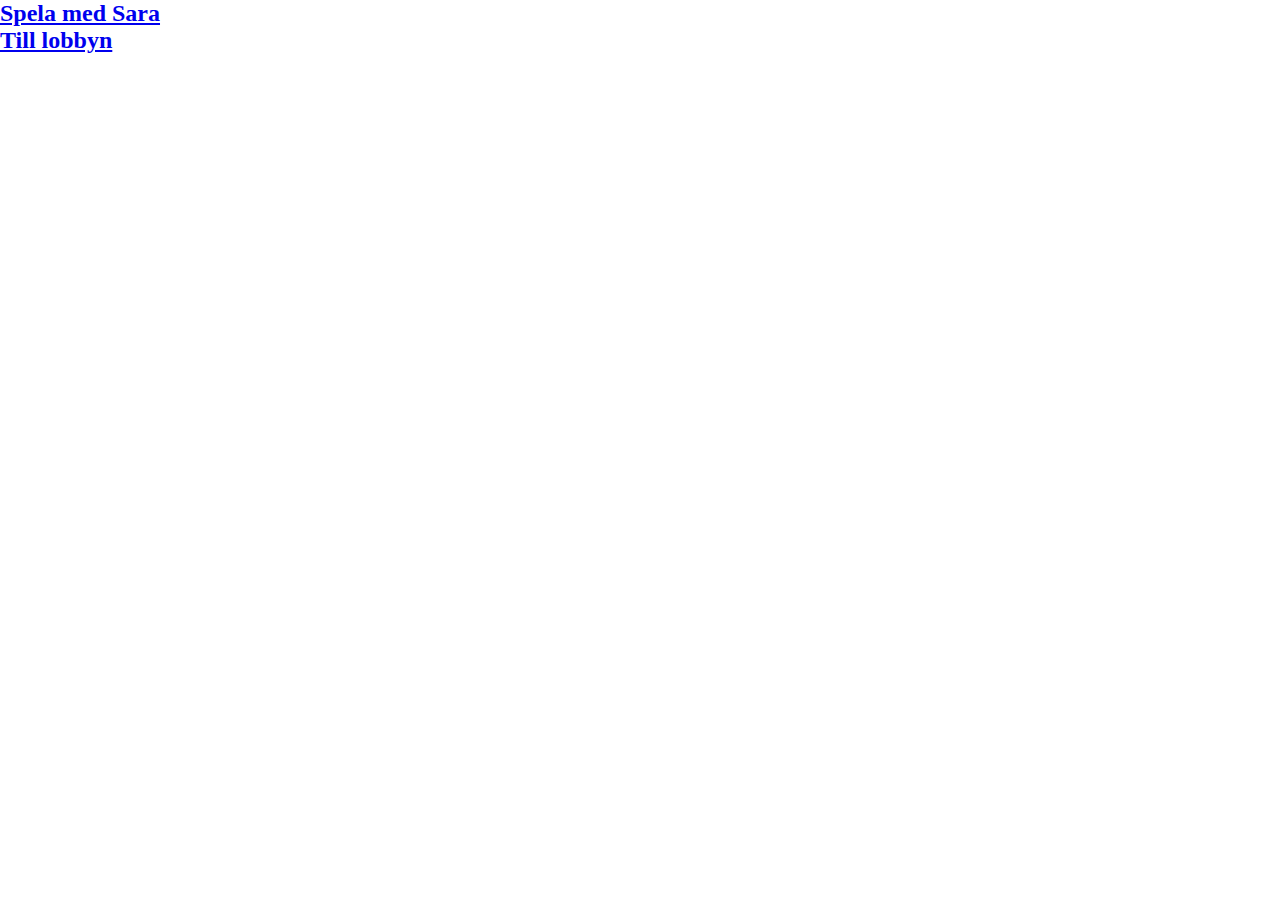
<file: index.html>
<!DOCTYPE html>
<html lang="en">
	<head>
		<meta charset="utf-8" />
		<link rel="icon" href="./favicon.png" />
		<meta name="viewport" content="width=device-width" />
		<meta http-equiv="content-security-policy" content="">
		<link href="./_app/immutable/assets/_layout-e129fe83.css" rel="stylesheet">
		<link rel="modulepreload" href="./_app/immutable/start-0a9cd2a7.js">
		<link rel="modulepreload" href="./_app/immutable/chunks/index-c52228b5.js">
		<link rel="modulepreload" href="./_app/immutable/chunks/singletons-92db0cd8.js">
		<link rel="modulepreload" href="./_app/immutable/chunks/index-a12d2336.js">
		<link rel="modulepreload" href="./_app/immutable/components/pages/_layout.svelte-b6d77fe8.js">
		<link rel="modulepreload" href="./_app/immutable/modules/pages/_layout.js-b1c19ff1.js">
		<link rel="modulepreload" href="./_app/immutable/chunks/_layout-a7efafca.js">
		<link rel="modulepreload" href="./_app/immutable/components/pages/(app)/_page.svelte-99f6775d.js">
	</head>
	<body>
		<div>


<h2><a href="/pages/game/sara?board=46:30">Spela med Sara</a></h2>
<h2><a href="/pages/lobby">Till lobbyn</a></h2>


		<script type="module" data-sveltekit-hydrate="aov5ar">
			import { start } from "./_app/immutable/start-0a9cd2a7.js";

			start({
				env: {},
				hydrate: {
					status: 200,
					error: null,
					node_ids: [0, 2],
					params: {},
					routeId: "/(app)",
					data: [null,null],
					form: null
				},
				paths: {"base":"","assets":""},
				target: document.querySelector('[data-sveltekit-hydrate="aov5ar"]').parentNode,
				trailing_slash: "never"
			});
		</script>
	</div>
	</body>
</html>
</file>
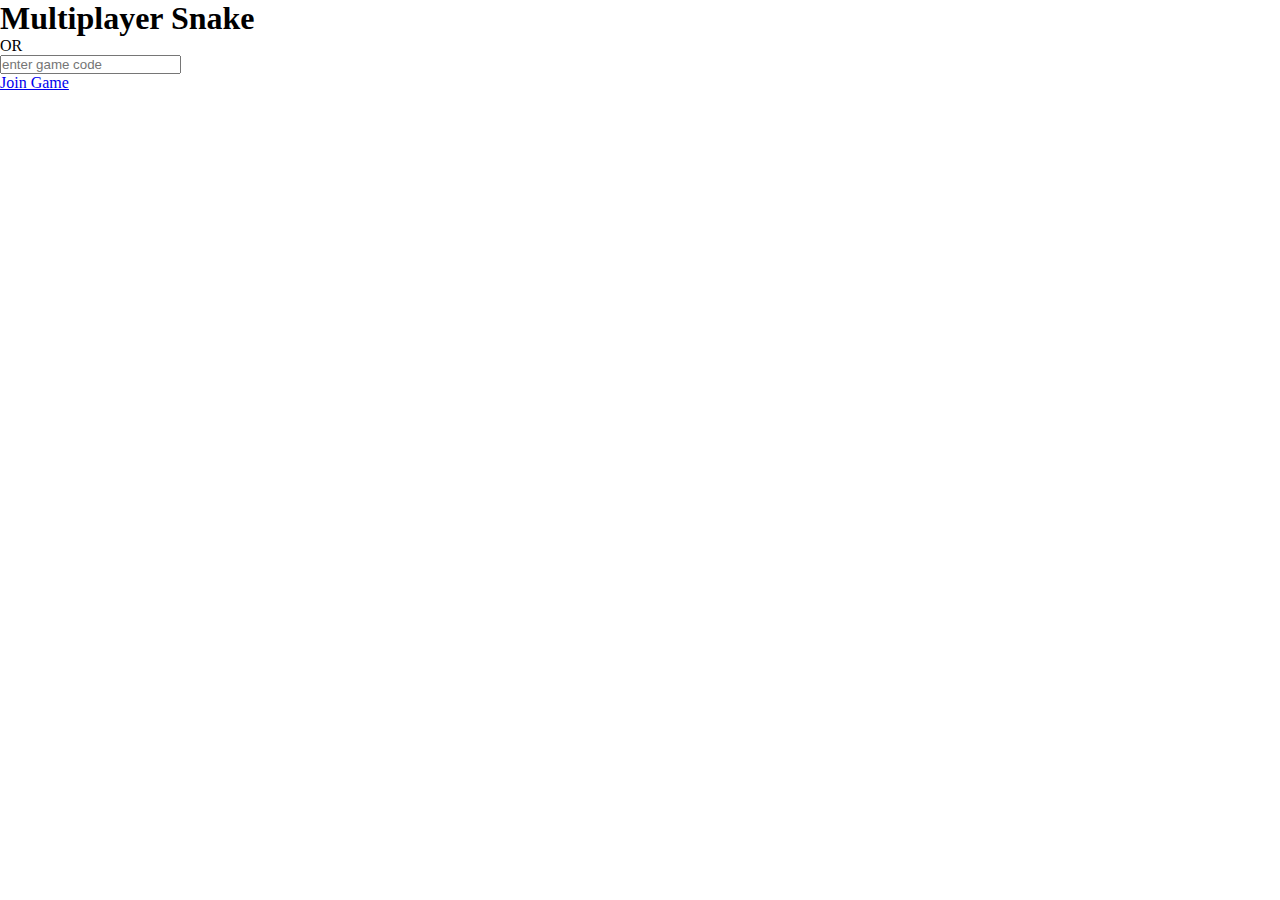
<file: lobby.html>
<!DOCTYPE html>
<html lang="en">
	<head>
		<meta charset="utf-8" />
		<link rel="icon" href="./favicon.png" />
		<meta name="viewport" content="width=device-width" />
		<meta http-equiv="content-security-policy" content="">
		<link href="./_app/immutable/assets/_layout-e129fe83.css" rel="stylesheet">
		<link rel="modulepreload" href="./_app/immutable/start-0a9cd2a7.js">
		<link rel="modulepreload" href="./_app/immutable/chunks/index-c52228b5.js">
		<link rel="modulepreload" href="./_app/immutable/chunks/singletons-92db0cd8.js">
		<link rel="modulepreload" href="./_app/immutable/chunks/index-a12d2336.js">
		<link rel="modulepreload" href="./_app/immutable/components/pages/_layout.svelte-b6d77fe8.js">
		<link rel="modulepreload" href="./_app/immutable/modules/pages/_layout.js-b1c19ff1.js">
		<link rel="modulepreload" href="./_app/immutable/chunks/_layout-a7efafca.js">
		<link rel="modulepreload" href="./_app/immutable/components/pages/lobby/_page.svelte-3557e449.js">
		<link rel="modulepreload" href="./_app/immutable/chunks/ws-3563c1cd.js"><title>Snake</title><!-- HEAD_svelte-1flsl7k_START --><meta name="description" content="Svelte snake app"><link rel="stylesheet" href="https://stackpath.bootstrapcdn.com/bootstrap/4.5.0/css/bootstrap.min.css" integrity="sha384-9aIt2nRpC12Uk9gS9baDl411NQApFmC26EwAOH8WgZl5MYYxFfc+NcPb1dKGj7Sk" crossorigin="anonymous"><!-- HEAD_svelte-1flsl7k_END -->
	</head>
	<body>
		<div>




<section class="vh-100"><div class="container h-100"><div id="initialScreen" class="h-100"><div class="d-flex flex-column align-items-center justify-content-center h-100"><h1>Multiplayer Snake</h1>
				
				<div>OR</div>
				<div class="form-group"><input type="text" placeholder="enter game code"></div>
				<a href="/pages/game/sara?board=46:30" class="btn btn-success">Join Game </a></div></div></div></section>


		<script type="module" data-sveltekit-hydrate="1pdy2l7">
			import { start } from "./_app/immutable/start-0a9cd2a7.js";

			start({
				env: {},
				hydrate: {
					status: 200,
					error: null,
					node_ids: [0, 4],
					params: {},
					routeId: "/lobby",
					data: [null,null],
					form: null
				},
				paths: {"base":"","assets":""},
				target: document.querySelector('[data-sveltekit-hydrate="1pdy2l7"]').parentNode,
				trailing_slash: "never"
			});
		</script>
	</div>
	</body>
</html>
</file>
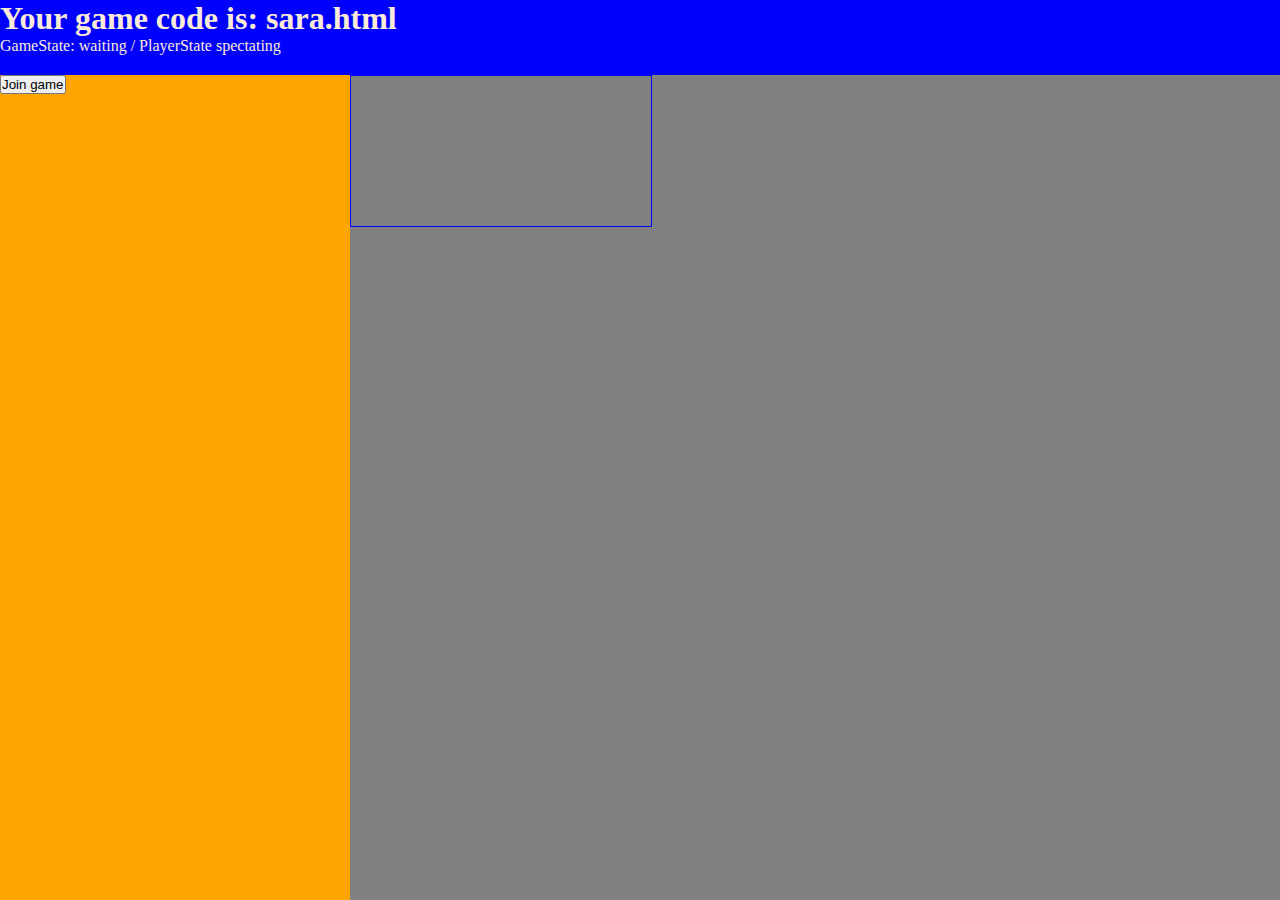
<file: game/sara.html>
<!DOCTYPE html>
<html lang="en">
	<head>
		<meta charset="utf-8" />
		<link rel="icon" href="../favicon.png" />
		<meta name="viewport" content="width=device-width" />
		<meta http-equiv="content-security-policy" content="">
		<link rel="modulepreload" href="../_app/immutable/start-0a9cd2a7.js">
		<link rel="modulepreload" href="../_app/immutable/chunks/index-c52228b5.js">
		<link rel="modulepreload" href="../_app/immutable/chunks/singletons-92db0cd8.js">
		<link rel="modulepreload" href="../_app/immutable/chunks/index-a12d2336.js">
	</head>
	<body>
		<div>
		<script type="module" data-sveltekit-hydrate="45h">
			import { start } from "../_app/immutable/start-0a9cd2a7.js";

			start({
				env: {},
				hydrate: null,
				paths: {"base":"","assets":""},
				target: document.querySelector('[data-sveltekit-hydrate="45h"]').parentNode,
				trailing_slash: "never"
			});
		</script></div>
	</body>
</html>
</file>
<file: _app/immutable/assets/_layout-e129fe83.css>
*,*:before,*:after{margin:0;padding:0;box-sizing:border-box}
</file>
